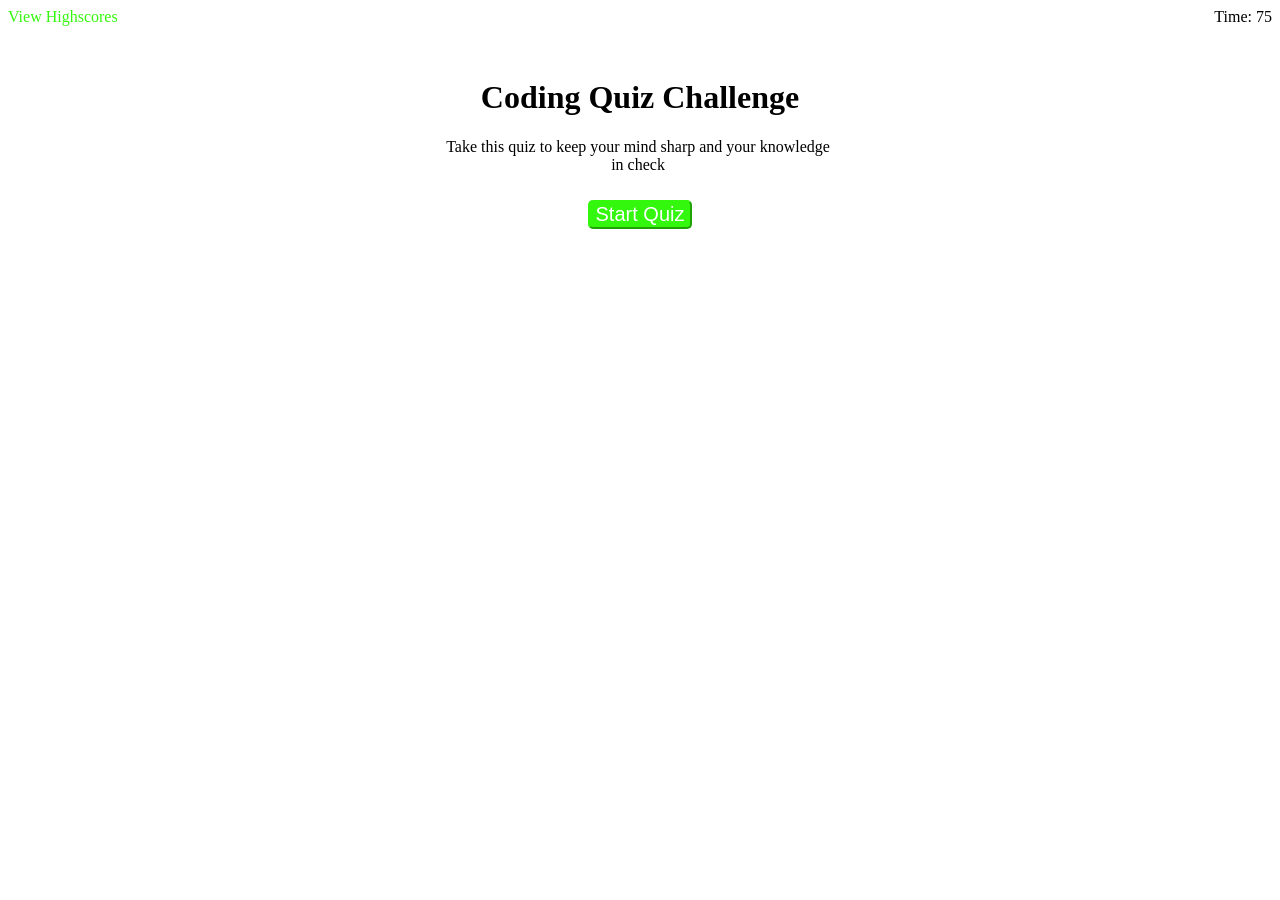
<file: index.html>
<!DOCTYPE html>
<html lang="en">
  <header>
    <meta charset="UTF-8" />
    <meta name="viewport" content="width=device-width, initial-scale=1.0" />
    <meta http-equiv="X-UA-Compatible" content="ie=edge" />
    <title>Code Quiz</title>
    <link rel="stylesheet" href="assets/css/style.css" />
  </header>
</html>

<body>
  <div class="scores" id="scores">
    <a href="highScore.html">View Highscores</a>
  </div>

  <div class="timer" id="timer">
    Time: <span class="countdown" id="countdown">75</span>
  </div>

  <div class="page-content">
    <div class="question" id="question">
      <h1>Coding Quiz Challenge</h1>
      <p>
        Take this quiz to keep your mind sharp and your knowledge in check
      </p>
      <ul class="choices" id="choices"></ul>
      <button class="start-time" id="start-time">Start Quiz</button>
    </div>
  </div>

  <script src="./assets/js/script.js"></script>
</body>
</file>
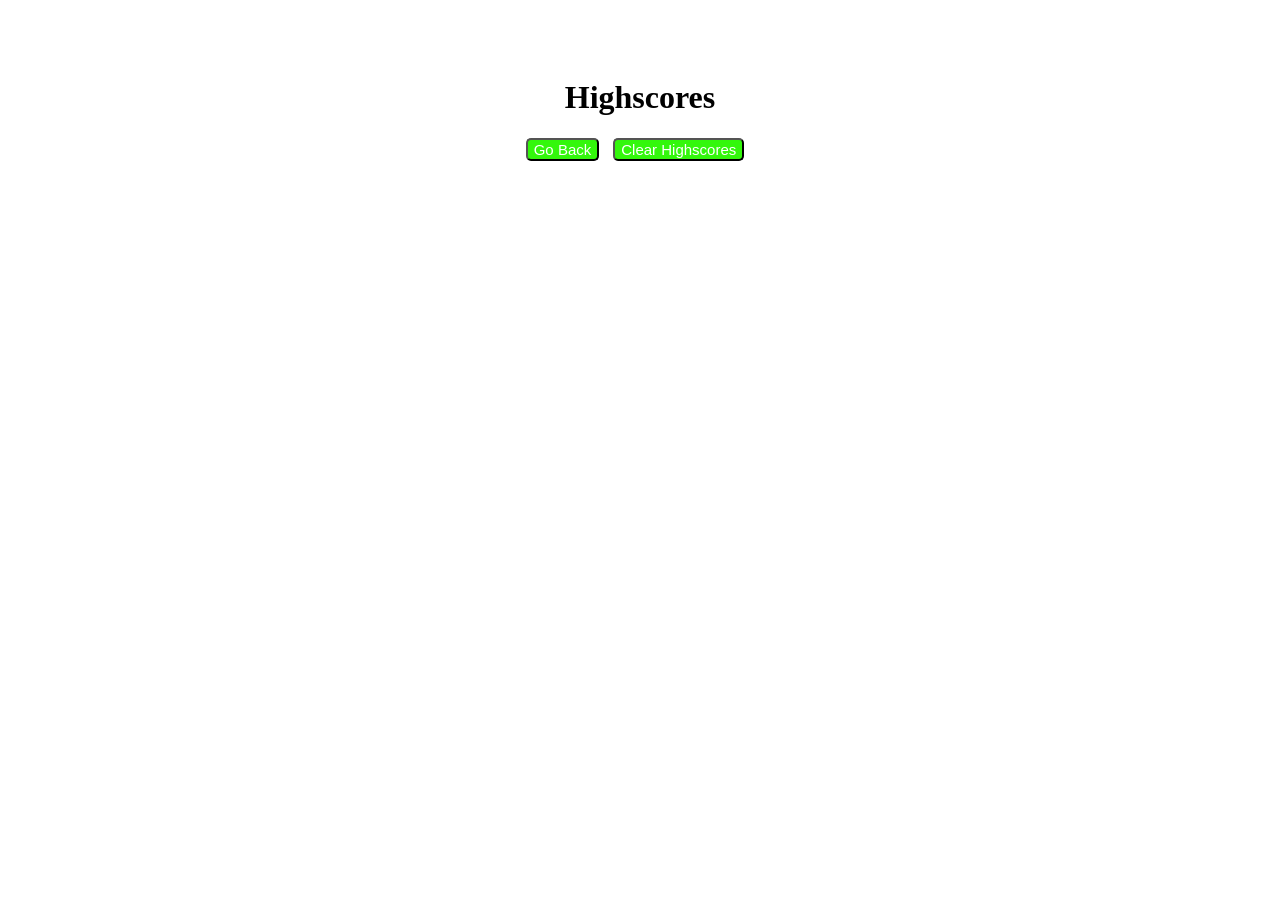
<file: highScore.html>
<!DOCTYPE html>
<html lang="en">
  <header>
    <meta charset="UTF-8" />
    <meta name="viewport" content="width=device-width, initial-scale=1.0" />
    <meta http-equiv="X-UA-Compatible" content="ie=edge" />
    <title>High Score</title>
    <link rel="stylesheet" href="assets/css/style.css" />
  </header>

  <body>
    <div class="page-content" id="page-content">
      <h1>Highscores</h1>
      <ul class="highscores" id="highscores"></ul>
      <button class="back-btn" id="back-btn">Go Back</button>
      <button class="clear-btn" id="clear-btn">Clear Highscores</button>
    </div>
    <script src="./assets/js/highScore.js"></script>
  </body>
</html>
</file>
<file: assets/css/style.css>
:root {
  --primary: rgb(51, 247, 12);
  --secondary: rgb(0, 0, 0);
  --tertiary: white;
}

.scores a {
  float: left;
  text-decoration: none;
  color: var(--primary);
}

.scores a:hover {
  color: var(--secondary);
}

.timer {
  float: right;
}

.page-content {
  text-align: center;
  padding-top: 50px;
}

.page-content p {
  text-align: center;
  max-width: 400px;
  padding-left: 430px;
  padding-bottom: 10px;
}

.start-time {
  background-color: var(--primary);
  border-color: var(--primary);
  border-radius: 5px;
  font-size: 20px;
  color: var(--tertiary);
}

.start-time:hover {
  background-color: var(--secondary);
  border-color: var(--secondary);
  cursor: pointer;
}

li {
  font-weight: 400px;
  font-size: 16px;
  background-color: var(--primary);
  color: var(--tertiary);
  width: 10%;
  margin-top: 10px;
  margin-left: 43%;
  padding: 5px 15px;
  border-radius: 5px;
}

li:hover {
  background-color: var(--secondary);
  cursor: pointer;
}

.divisor {
  border-top: 3px solid lightgray;
  width: 50%;
  margin-top: 20px;
  margin-bottom: 10px;
  margin-left: 25%;
  color: lightgray;
}

.all-done-l,
.all-done-p {
  font-weight: lighter;
}

.all-done-button {
  background-color: var(--primary);
  margin-left: 10px;
  padding: 20px auto;
  color: var(--tertiary);
  border-radius: 5px;
}

.back-btn,
.clear-btn {
  margin-right: 10px;
  background-color: var(--primary);
  color: var(--tertiary);
  border-radius: 5px;
  font-size: 15px;
}

.back-btn:hover,
.clear-btn:hover {
  cursor: pointer;
  background-color: var(--secondary);
}
</file>
